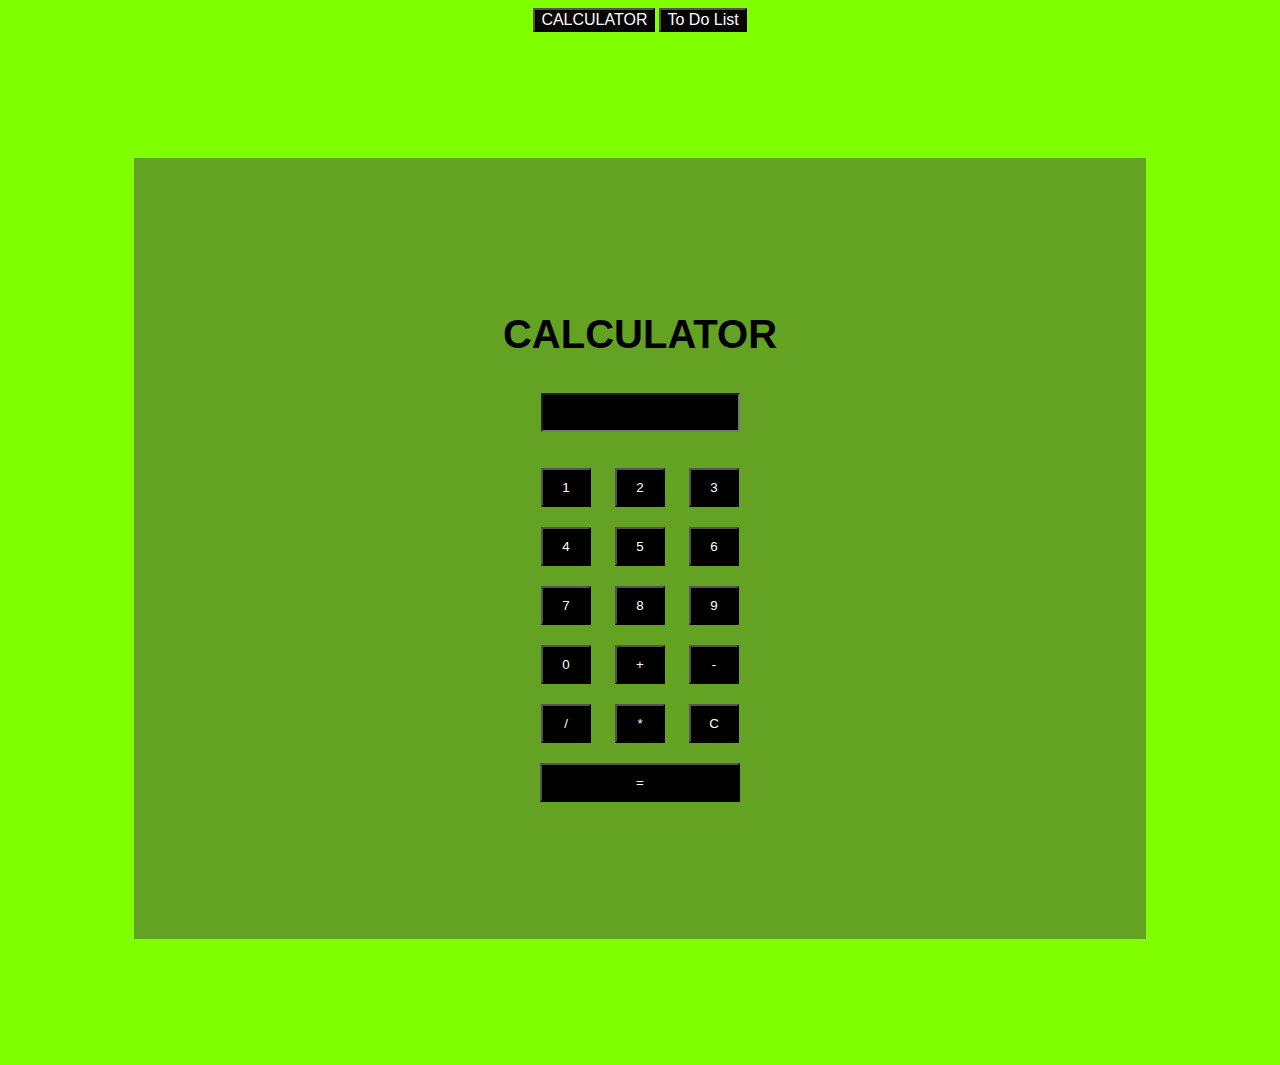
<file: index.html>
<!DOCTYPE html>
<html lang="en">
  <head>
    <meta charset="UTF-8" />
    <meta name="viewport" content="width=device-width, initial-scale=1.0" />
    <title>Document</title>
    <link rel="stylesheet" href="style.css" />
  </head>
  <body class="indexbody">
    <header class="Header" style="text-align: center;">
      <a href="calculator.html"><button class="butt">CALCULATOR</button></a>
      <a href="todolist.html"><button class="butt">To Do List</button></a>
    </header>
    <div class="calculator" style="text-align:justify;">
      <div class="calcibody">
        <div class="hh">
          <h1>CALCULATOR</h1>
        </div>
        <div>
          <p><input type="text" id="outputbox" value="" name="result" /></p>
        </div>
        <div>
          <!-- <button onclick= "insert(1)"class="nuop">1</button> -->
          <input class="nuop" type="button" value="1" onclick="insert('1')" />
          <input class="nuop" type="button" value="2" onclick="insert(2)" />
          <input class="nuop" type="button" value="3" onclick="insert(3)" />
        </div>

        <input class="nuop" type="button" value="4" onclick="insert(4)" />
        <input class="nuop" type="button" value="5" onclick="insert(5)" />
        <input class="nuop" type="button" value="6" onclick="insert(6)" />
        <div></div>

        <div>
          <input class="nuop" type="button" value="7" onclick="insert(7)" />
          <input class="nuop" type="button" value="8" onclick="insert(8)" />
          <input class="nuop" type="button" value="9" onclick="insert(9)" />
        </div>

        <div>
          <input class="nuop" type="button" value="0" onclick="insert(0)" />
          <input class="nuop" type="button" value="+" onclick="insert('+')" />
          <input class="nuop" type="button" value="-" onclick="insert('-')" />
        </div>

        <div>
          <input class="nuop" type="button" value="/" onclick="insert('/')" />
          <input class="nuop" type="button" value="*" onclick="insert('*')" />
          <input class="nuop" type="button" value="C" onclick="clr()" />
        </div>

        <div>
          <input
            class="equal"
            id="Equal"
            type="button"
            value="="
            onclick="calc()"
          />
        </div>
      </div>
    </div>

 
  </body>
  <script src="calci.js"></script>
</html>
</file>
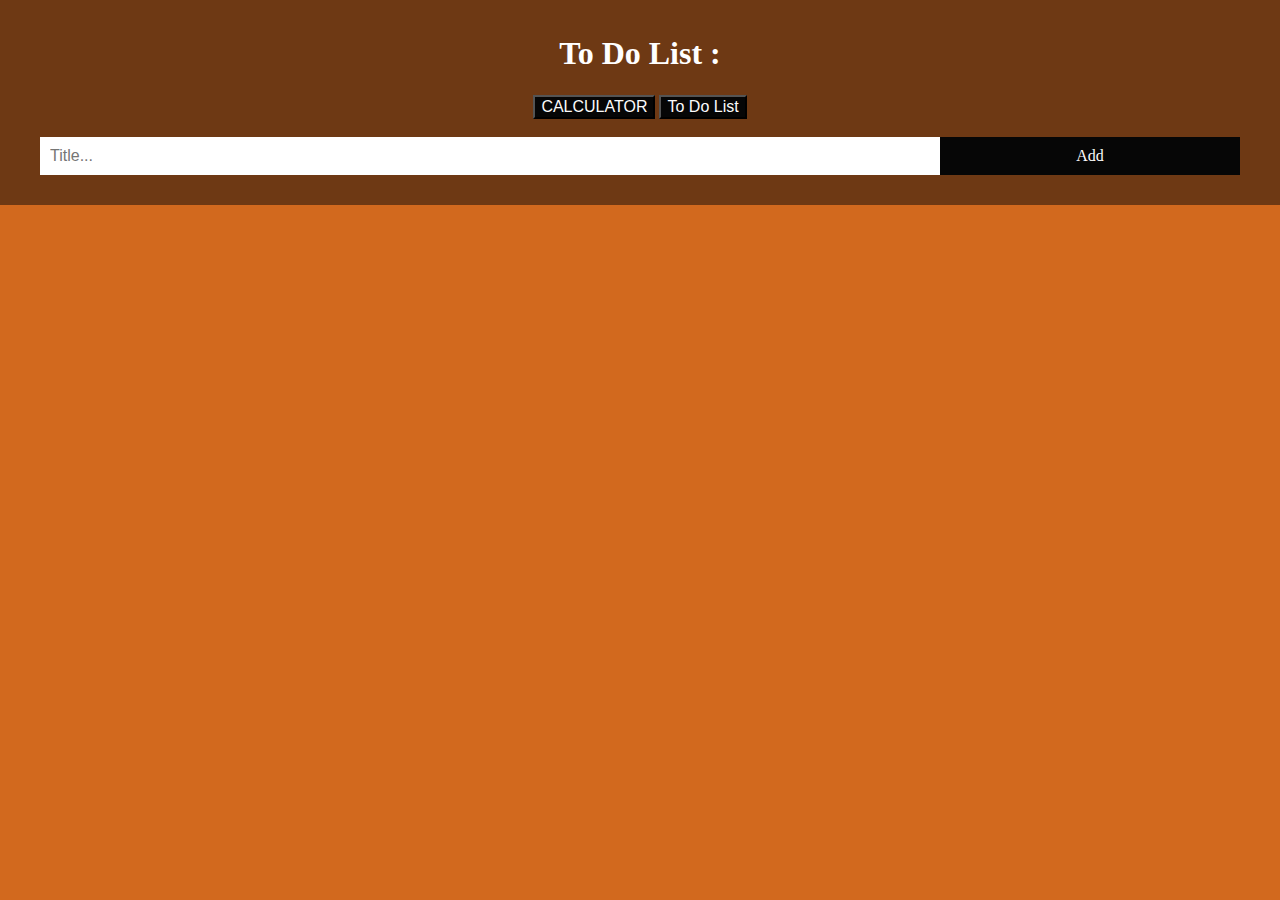
<file: todolist.html>
<html>
  <head>
    <meta name="viewport" content="width=device-width, initial-scale=1" />
    <link rel="stylesheet" href="todolist.css" />
  </head>
  <body>
    <div id="myDIV" class="header">
      <h1 style="margin: 5px">To Do List :</h1>
      <br />
      <div>
        <a href="index.html"><button>CALCULATOR</button></a>
        <a href="todolist.html"><button>To Do List</button></a>
      </div>
      <br />
      <input type="text" id="myInput" placeholder="Title..." />
      <span onclick="newElement()" class="addBtn">Add</span>
    </div>

    <ul id="myUL"></ul>

    <script src="todolist.js"></script>
  </body>
 
</html>
</file>
<file: style.css>
.hh {
    font-size: 20px;
font-family: Impact, Haettenschweiler, 'Arial Narrow Bold', sans-serif;  }
  .calcibody {
    background-color: rgba(74, 70, 70, 0.5);
    margin: 10%;
    padding: 10%;
    text-align: center;
    /* border: solid; */
  }
  .equal {
    padding: 10px 10px 10px 10px;
    width: 200px;
    background-color: black;
    color: white;
    margin: 10px;
    justify-items: center;
  }
  .outputbox {
    background-color: rgb(247, 247, 247);
    padding: 10px;
  }
  .indexbody {
background-color: chartreuse;    background-size: cover;
  }
  /* .fo .label{
      /* text-align: left; 
      justify-content: left;
  } */
  .butt {
    text-align: center;
    background: #060606;
    color: #fcfbfb;
  
    text-align: center;
    font-size: 16px;
    cursor: pointer;
    transition: 0.3s;
    border-radius: 0;
  }
  
  .butt:hover {
    background: #fcfbfb;
    color: #060606;
  }
  
 
  

  .display {
    text-align: center;
    padding-bottom: 40%;
  }
  #message {
    background: white;
    text-align: center;
    padding: 10px;
    margin: 30%;
    display: none;
  }
  
  .nuop {
    padding: 10px 10px 10px 10px;
    width: 50px;
    background-color: black;
    color: white;
    margin: 10px;
    justify-items: center;
  }
  
  #outputbox {
    padding: 10px 10px 10px 10px;
    width: 175px;
    background-color: black;
    color: white;
    margin: 10px;
  }
 
  
  /* TO_DO LIST*/
</file>
<file: todolist.css>
body {
    margin: 0;
    min-width: 250px;
    background-color: chocolate;
    background-size: cover;
  }
  
  /* Include the padding and border in an element's total width and height */
  * {
    box-sizing: border-box;
  }
  
  /* Remove margins and padding from the list */
  ul {
    margin: 0;
    padding: 0;
  }
  
  /* Style the list items */
  ul li {
    cursor: pointer;
    position: relative;
    padding: 12px 8px 12px 40px;
    list-style-type: none;
    background: rgba(10, 10, 10, 0.3);
    border: solid;
    font-size: 18px;
    transition: 0.2s;
  
    /* make the list items unselectable */
    -webkit-user-select: none;
    -moz-user-select: none;
    -ms-user-select: none;
    user-select: none;
  }
  
  /* Set all odd list items to a different color (zebra-stripes) */
  ul li:nth-child(odd) {
    /* background: #f9f9f9; */
    background: rgba(1, 1, 1, 0.3);
  }
  
  /* Darker background-color on hover */
  ul li:hover {
    background: #ddd;
  }
  
  /* When clicked on, add a background color and strike out text */
  ul li.checked {
    background: #888;
    color: #fff;
    text-decoration: line-through;
  }
  
  /* Add a "checked" mark when clicked on */
  ul li.checked::before {
    content: "";
    position: absolute;
    border-color: #fff;
    border-style: solid;
    border-width: 0 2px 2px 0;
    top: 10px;
    left: 16px;
    transform: rotate(45deg);
    height: 15px;
    width: 7px;
  }
  
  /* Style the close button */
  .close {
    position: absolute;
    right: 0;
    top: 0;
    padding: 12px 16px 12px 16px;
  }
  
  .close:hover {
    background-color: #f44336;
    color: white;
  }
  
  /* Style the header */
  .header {
    background-color: rgba(10, 10, 10, 0.5);
    padding: 30px 40px;
    color: white;
    text-align: center;
  }
  
  /* Clear floats after the header */
  .header:after {
    content: "";
    display: table;
    clear: both;
  }
  
  /* Style the input */
  input {
    margin: 0;
    border: none;
    border-radius: 0;
    width: 75%;
    padding: 10px;
    float: left;
    font-size: 16px;
  }
  
  /* Style the "Add" button */
  .addBtn {
    padding: 10px;
    width: 25%;
    background: #060606;
    color: #fcfbfb;
    float: left;
    text-align: center;
    font-size: 16px;
    cursor: pointer;
    transition: 0.3s;
    border-radius: 0;
  }
  
  button {
    text-align: center;
    background: #060606;
    color: #fcfbfb;
  
    text-align: center;
    font-size: 16px;
    cursor: pointer;
    transition: 0.3s;
    border-radius: 0;
  }
  
  .addBtn:hover,
  button:hover {
    background: #fcfbfb;
    color: #060606;
  }
  .footer {
    background-color: black;
    color: white;
    margin-top: 100%;
    text-align: center;
    padding: 10%;
    /* color: white; */
  }
</file>
